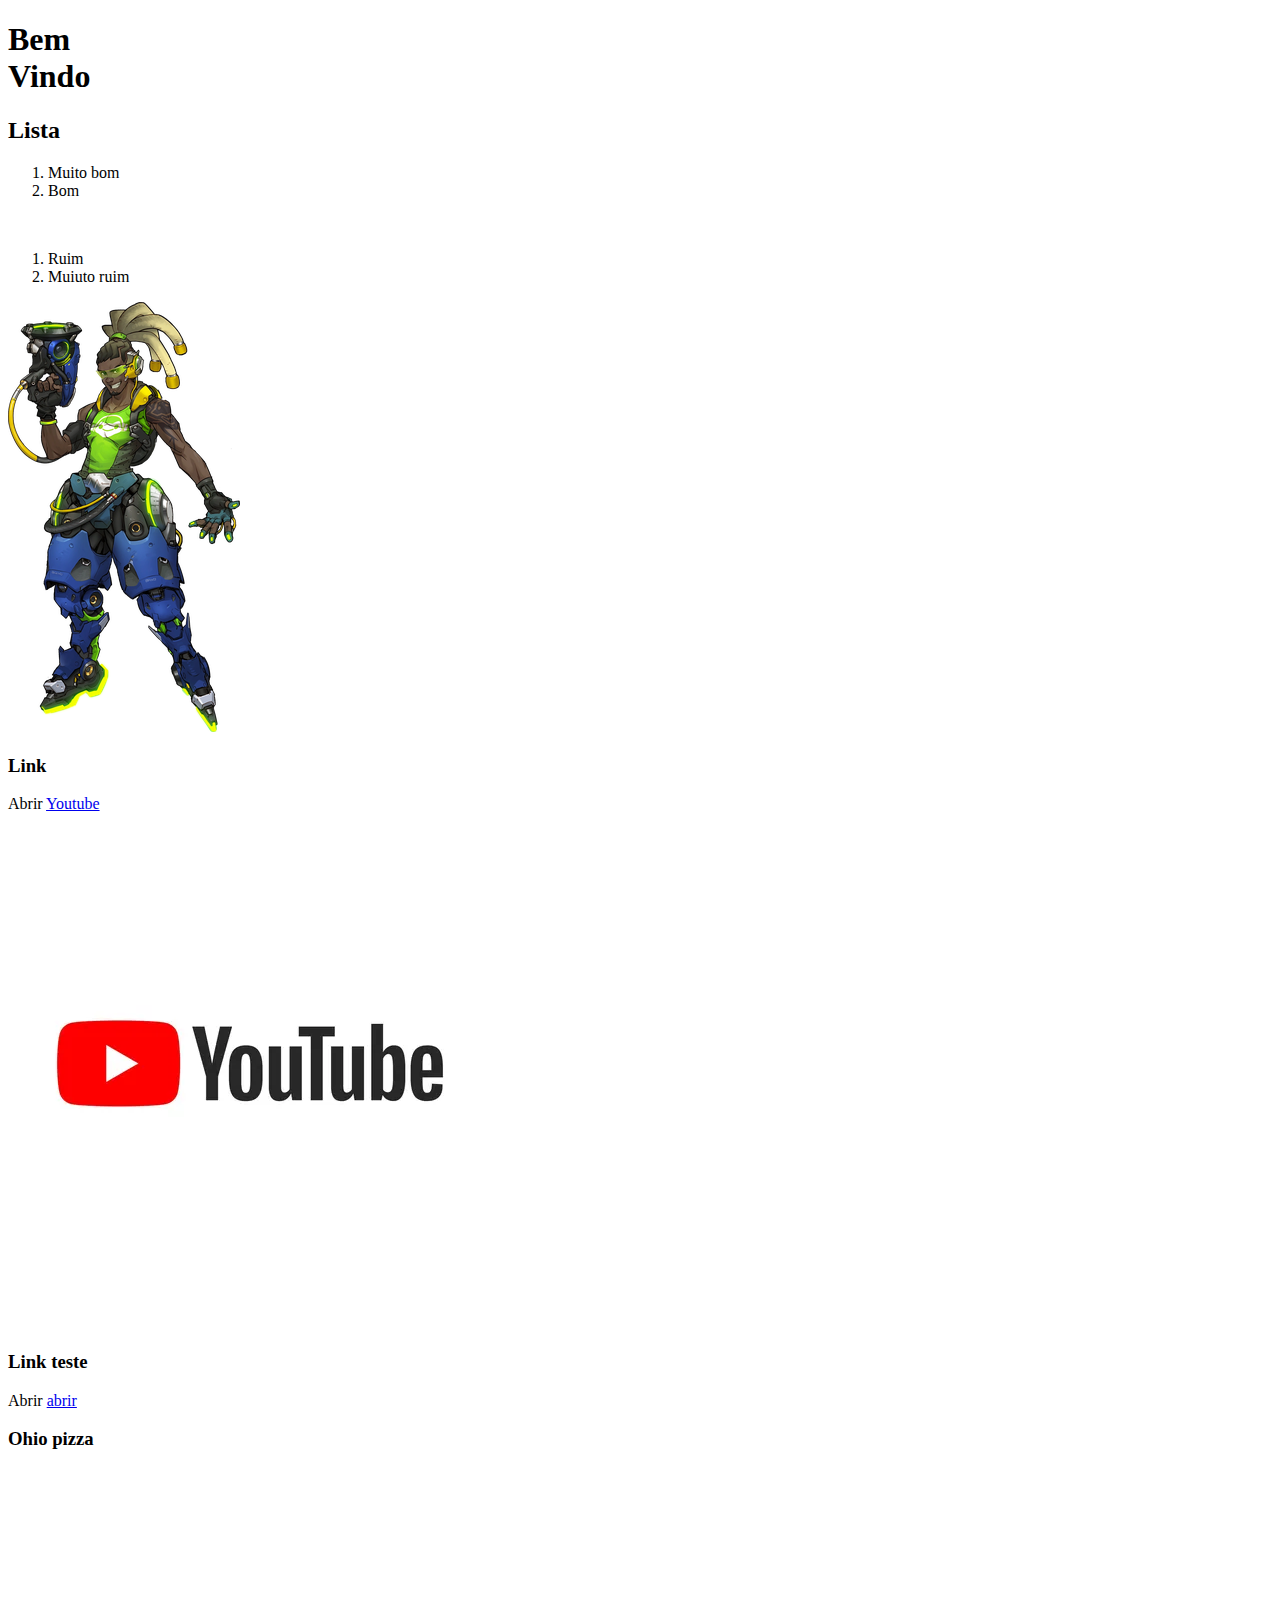
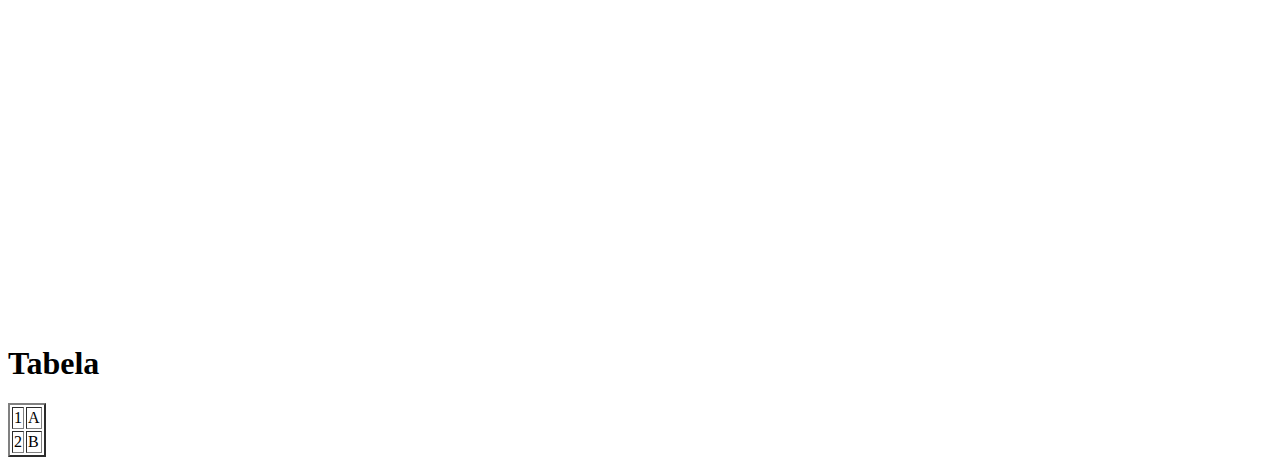
<file: aula1/index.html>
<!DOCTYPE html>
<html>
    <head>
        <title>Aula1</title>
        <meta charset="UTF-8">
    </head>
   
   
    <body>
<h1>Bem<br>Vindo</h1>

<h2>
    Lista 
</h2>
    <ol>
         <li>Muito bom</li> 
         <li>Bom</li>
    </ol>
            
         <br>
               
     <ol>
         <li>Ruim</li>
         <li>Muiuto ruim</li>
    </ol>


 <img src="LucioOverwatch.png" alt="">

 <h3> Link</h3>
 <p> Abrir <a href="https://www.youtube.com/" > Youtube </a></p>

 <a href="https://www.youtube.com/" > <img src="youtube-logo.max-500x3000.format-webp.webp" alt=""> </a>

 <h3> Link teste</h3>
 <p> Abrir <a href="11.html" > abrir </a></p>

  <h3> Ohio pizza</h3>
 <iframe src="https://www.google.com/maps/embed?pb=!1m18!1m12!1m3!1d8606.471266751361!2d-82.69531741956204!3d40.30135383167522!2m3!1f0!2f0!3f0!3m2!1i1024!2i768!4f13.1!3m3!1m2!1s0x88384e60c63b5101%3A0xf3ed3c11abe3846!2sLong%20Branch%20Pizza%20Centerburg!5e0!3m2!1sen!2sbr!4v1770839124411!5m2!1sen!2sbr" width="600" height="450" style="border:0;" allowfullscreen="" loading="lazy" referrerpolicy="no-referrer-when-downgrade"></iframe>

 <br>
<h1> Tabela</h1>
 <table border="2">
    <tr><td>1</td> <td>A</td></tr>
    <tr><td>2</td><td>B</td></tr>
 </table>
    </body>
</html>
</file>
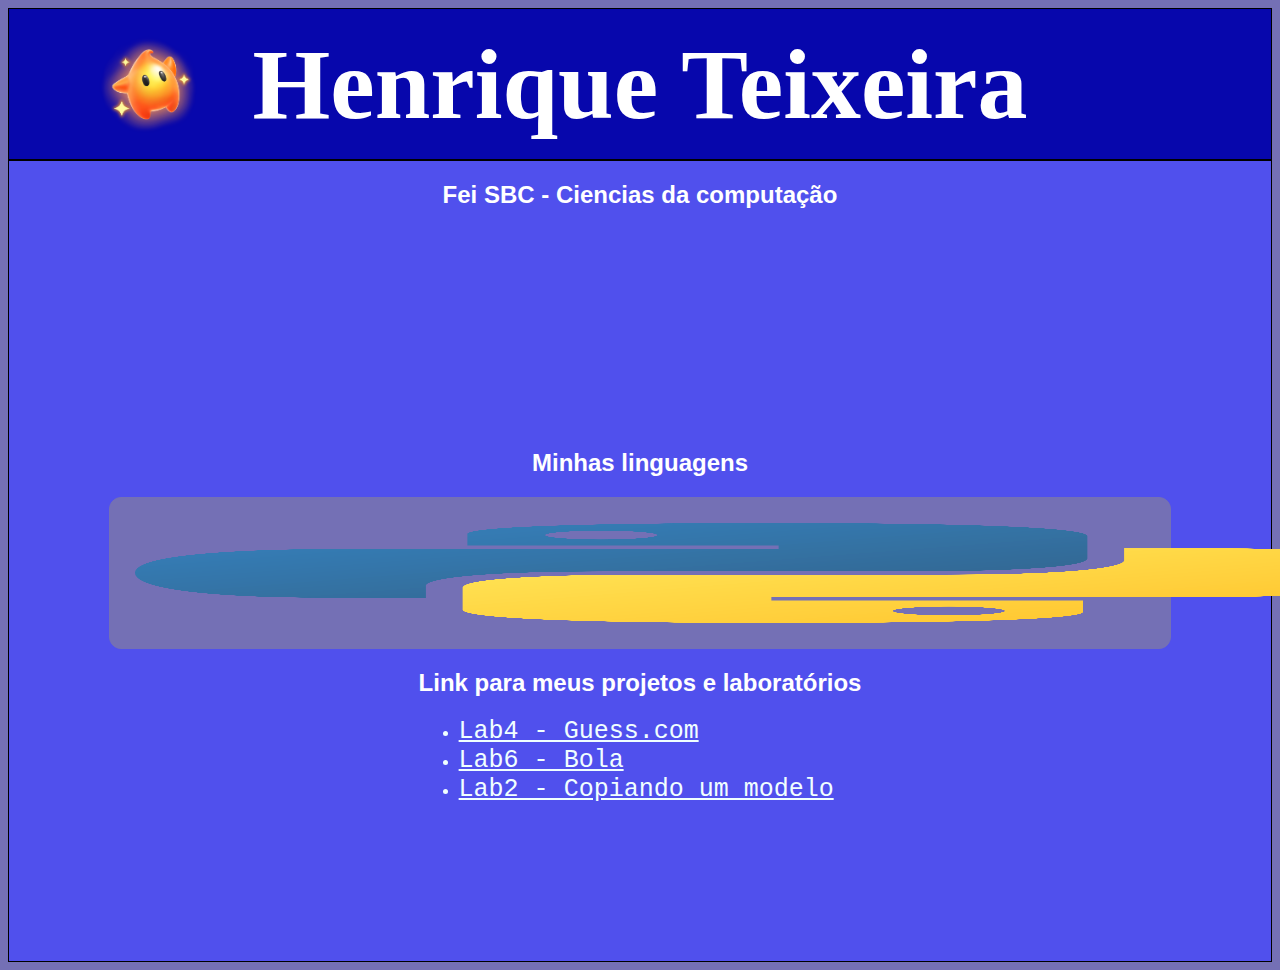
<file: Profile2/index.html>
<!DOCTYPE html>
<html>
<head>
    <meta charset="UTF-8">
    <title>Profile</title>
    <link href="style.css" rel="stylesheet">
</head>
<body>
    <div id="title">
        <canvas id="titulo" height="150" width="1260"></canvas>
        <h1>Henrique Teixeira</h1>
    </div>

    <div id="centro">
        <h2>Fei SBC - Ciencias da computação</h2>
        <iframe src="https://www.google.com/maps/embed?pb=!1m18!1m12!1m3!1d3652.6486945468455!2d-46.581978188325216!3d-23.724236267508825!2m3!1f0!2f0!3f0!3m2!1i1024!2i768!4f13.1!3m3!1m2!1s0x94ce4158ef9c7c05%3A0x776b798985695f52!2sFEI%20University%20Center%20-%20Campus%20S%C3%A3o%20Bernardo%20do%20Campo!5e0!3m2!1sen!2sbr!4v1777091997458!5m2!1sen!2sbr" width="200" height="200" style="border:0;" allowfullscreen="" loading="lazy" referrerpolicy="no-referrer-when-downgrade"></iframe>
        <h2>Minhas linguagens</h2>
        <div id="imgs1">
            <img src="Python.png" alt="Python">
            <img src="Java.png" alt="Java">
            <img src="HTML.png" alt="HTML">
            <img src="CSharp.png" alt="C#">
            <img src="C_Logo.png" alt="C">
            <img src="CSS.png" alt="CSS">
        </div>

        <div id="Projetos">
            <h2>Link para meus projetos e laboratórios</h2>

            <ul id="projetos">
                <li><a href="C:\Users\Henrique Teixeira\FullStack-2026-htfs\Lab4\guess.html">Lab4 - Guess.com </a></li>
                <li><a href="C:\Users\Henrique Teixeira\FullStack-2026-htfs\Lab6\lab6.html">Lab6 - Bola</a></li>
                <li><a href="C:\Users\Henrique Teixeira\FullStack-2026-htfs\aula3\AtividadeAula03.html">Lab2 - Copiando um modelo</a></li>

            </ul>
        </div>
    </div>
    


    <script src="script.js" type="text/javascript"></script>
</body>
</html>
</file>
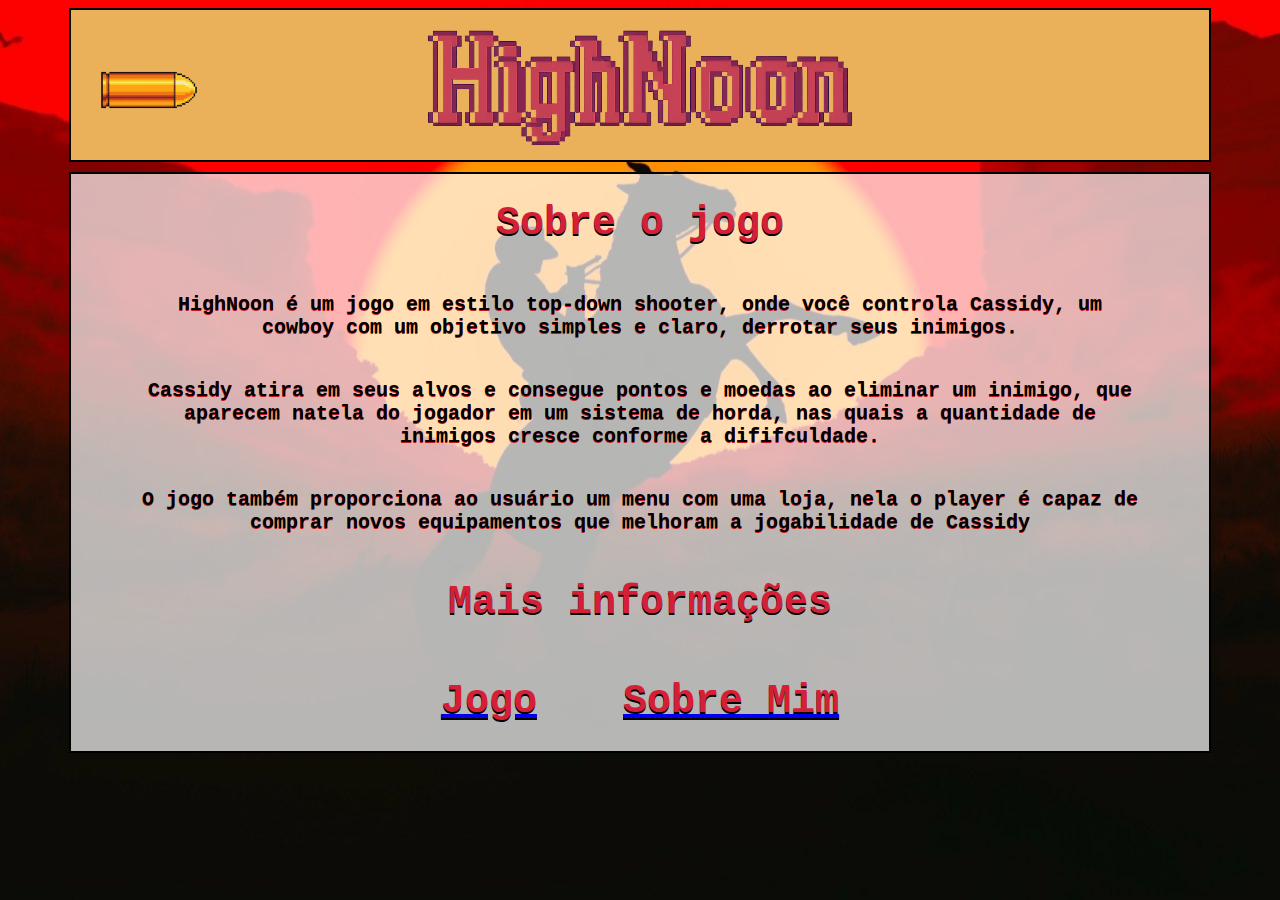
<file: Projeto jogo/index.html>
<!DOCTYPE html>
<html lang="en">
<head>
    <meta charset="UTF-8">
    
    <title>HighnoonMain</title>
    <link href="style.css" rel="stylesheet">
</head>
<body>
    <div id="titulo">
        <img src="HighNoon.png">
        <canvas id="Ctitulo" width="1360"></canvas>
    </div>

    <div id="main">
        <h1>Sobre o jogo</h1>
        <p>HighNoon é um jogo em estilo top-down shooter, onde você controla Cassidy, um cowboy com um objetivo simples e claro, derrotar seus inimigos.</p>
        <p>Cassidy atira em seus alvos e consegue pontos e moedas ao eliminar um inimigo, que aparecem natela do jogador em um sistema de horda, nas quais a quantidade de inimigos cresce conforme a dififculdade.</p>
        <p>O jogo também proporciona ao usuário um menu com uma loja, nela o player é capaz de comprar novos equipamentos que melhoram a jogabilidade de Cassidy</p>
        <h1>Mais informações</h1>
        <div id="options">
            <a href="C:\Users\Henrique Teixeira\FullStack-2026-htfs\Projeto jogo\game.html"><h1>Jogo</h1></a>
            <a href="C:\Users\Henrique Teixeira\FullStack-2026-htfs\Projeto jogo\profile.html"><h1>Sobre Mim </h1></a>
        </div>

    </div>





    <script src="script.js" type="text/javascript"></script>
</body>
</html>
</file>
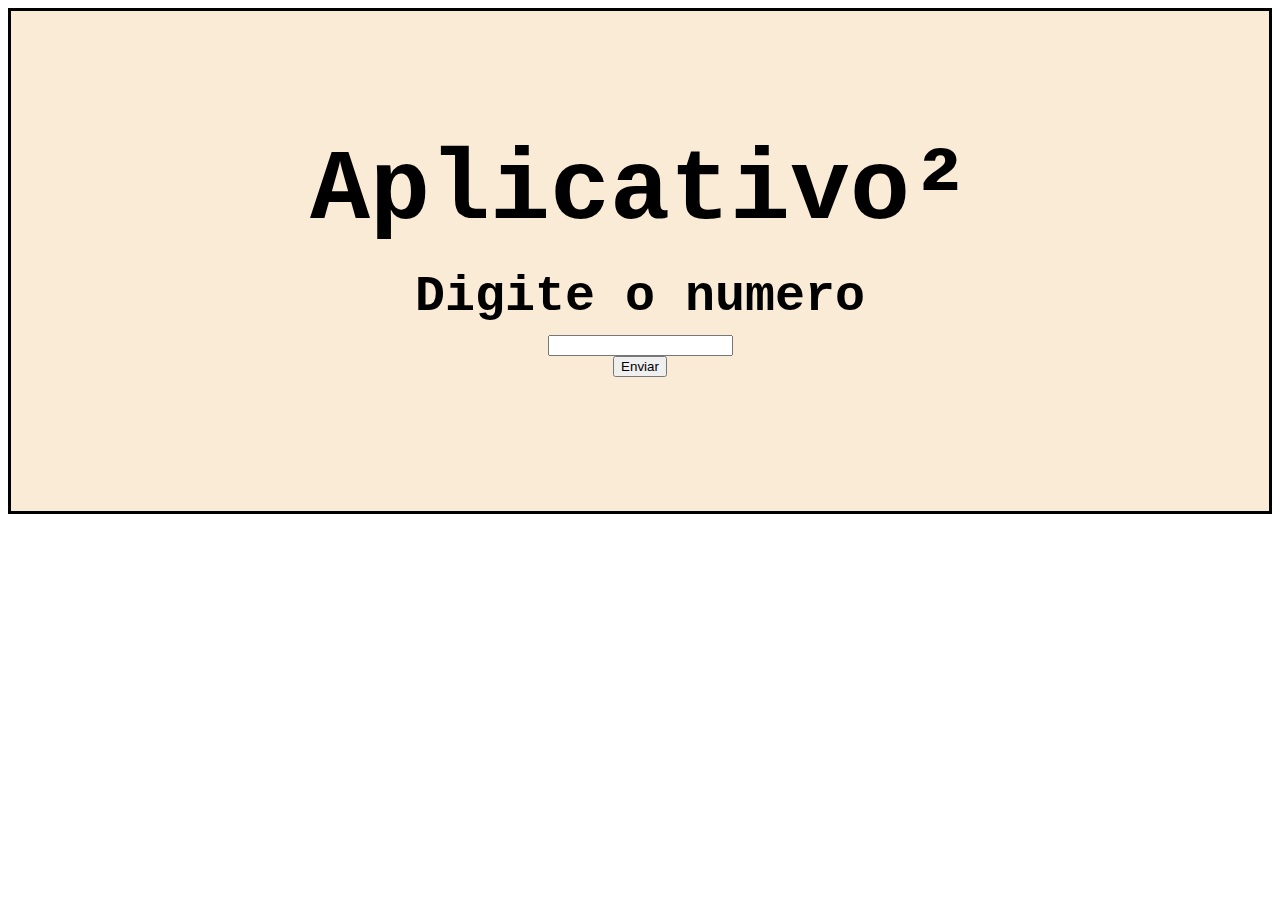
<file: exercicios/exercicossoma/index.html>
<!DOCTYPE html>
<html>
<head>
    <meta charset="UTF-8">
    
    <title>Soma</title>
    <link href="style.css" rel="stylesheet">
</head>
<body>
    <div id="main">
        <h1>Aplicativo²</h1>
        <h2>Digite o numero</h2>
        <input id="numero" type="number">
        <button onclick="print()">Enviar</button>
        <p id="resp"></p>
    </div>
    <script src="script.js" type="text/javascript" ></script>
</body>
</html>
</file>
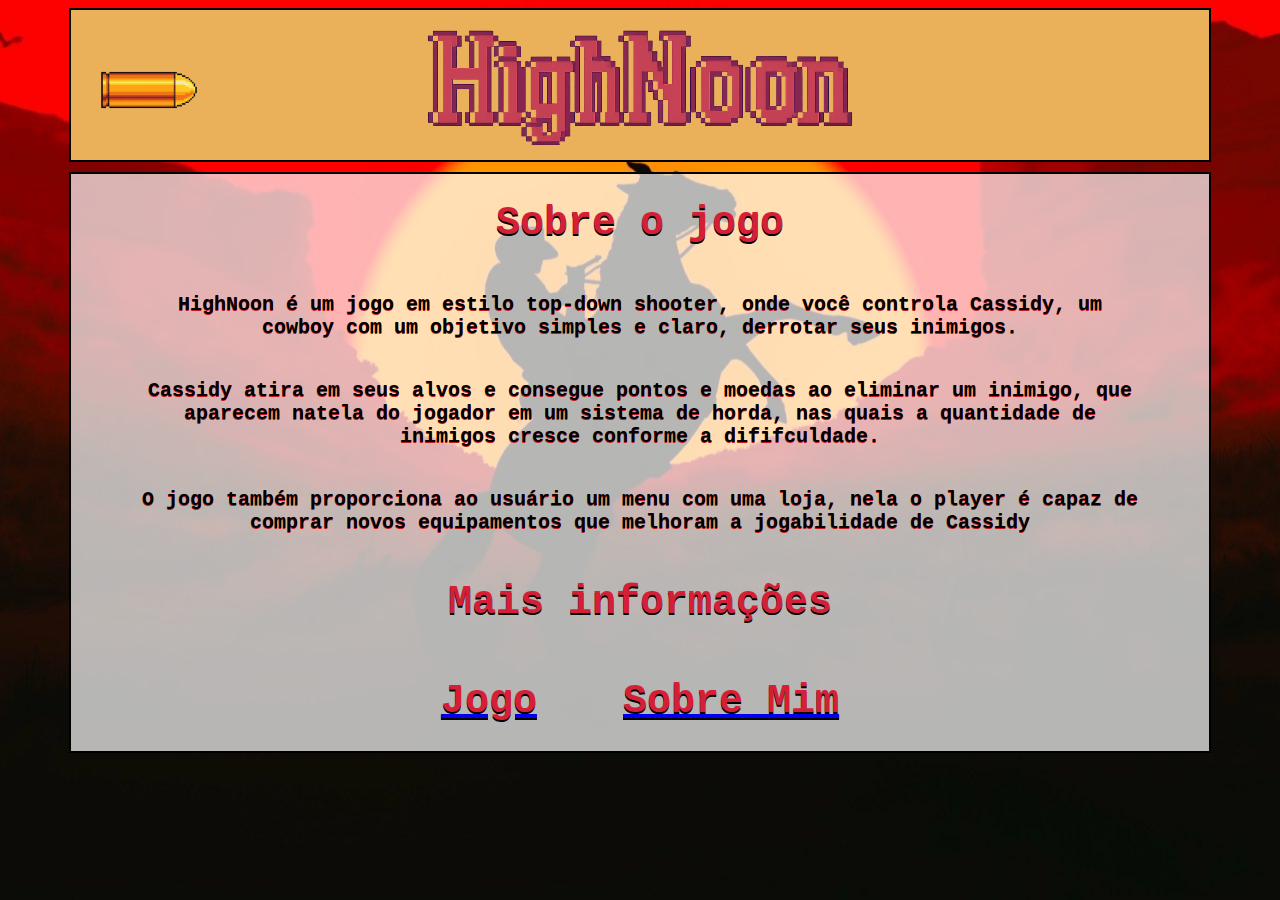
<file: Projeto jogo/HTML/index.html>
<!DOCTYPE html>
<html">
<head>
    <meta charset="UTF-8">
    
    <title>HighnoonMain</title>
    <link href="../Style/style.css" rel="stylesheet">
</head>
<body>
    <div id="titulo">
        <img src="../Sprites/HighNoon.png">
        <canvas id="Ctitulo" width="1360"></canvas>
    </div>

    <div id="main">
        <h1>Sobre o jogo</h1>
        <p>HighNoon é um jogo em estilo top-down shooter, onde você controla Cassidy, um cowboy com um objetivo simples e claro, derrotar seus inimigos.</p>
        <p>Cassidy atira em seus alvos e consegue pontos e moedas ao eliminar um inimigo, que aparecem natela do jogador em um sistema de horda, nas quais a quantidade de inimigos cresce conforme a dififculdade.</p>
        <p>O jogo também proporciona ao usuário um menu com uma loja, nela o player é capaz de comprar novos equipamentos que melhoram a jogabilidade de Cassidy</p>
        <h1>Mais informações</h1>
        <div id="options">
            <a href="game.html"><h1>Jogo</h1></a>
            <a href="profile.html"><h1>Sobre Mim </h1></a>
        </div>

    </div>





    <script src="../Script/script.js" type="text/javascript"></script>
</body>
</html>
</file>
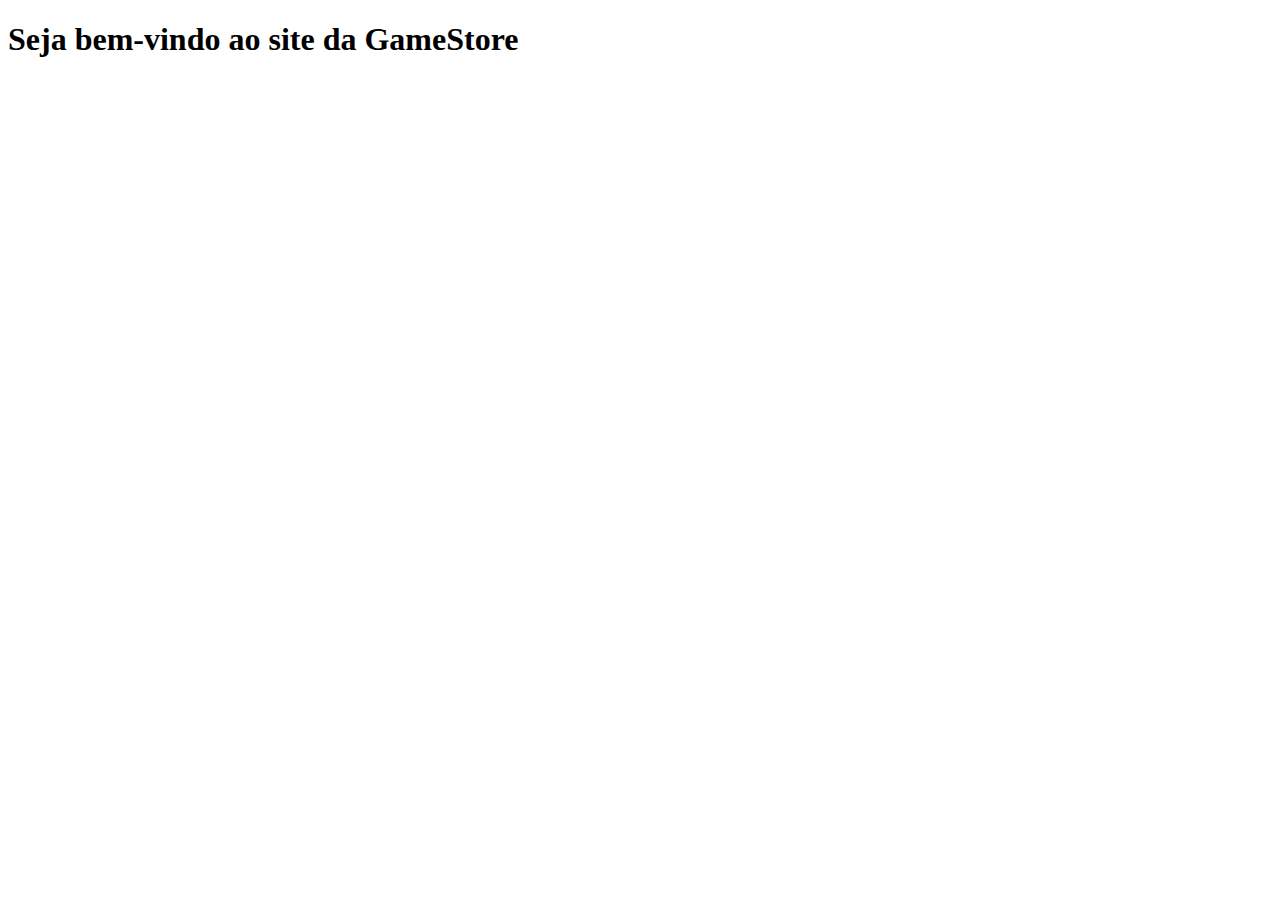
<file: aula1/DesafioAula1.html>
<!DOCTYPE html>
<html>

    <head>
        <title>GameStore</title>
        <meta charset="UTF-8">
    </head>

    <body>
        <h1><b>Seja bem-vindo ao site da GameStore</b></h1>
    </body>

    </html>
</file>
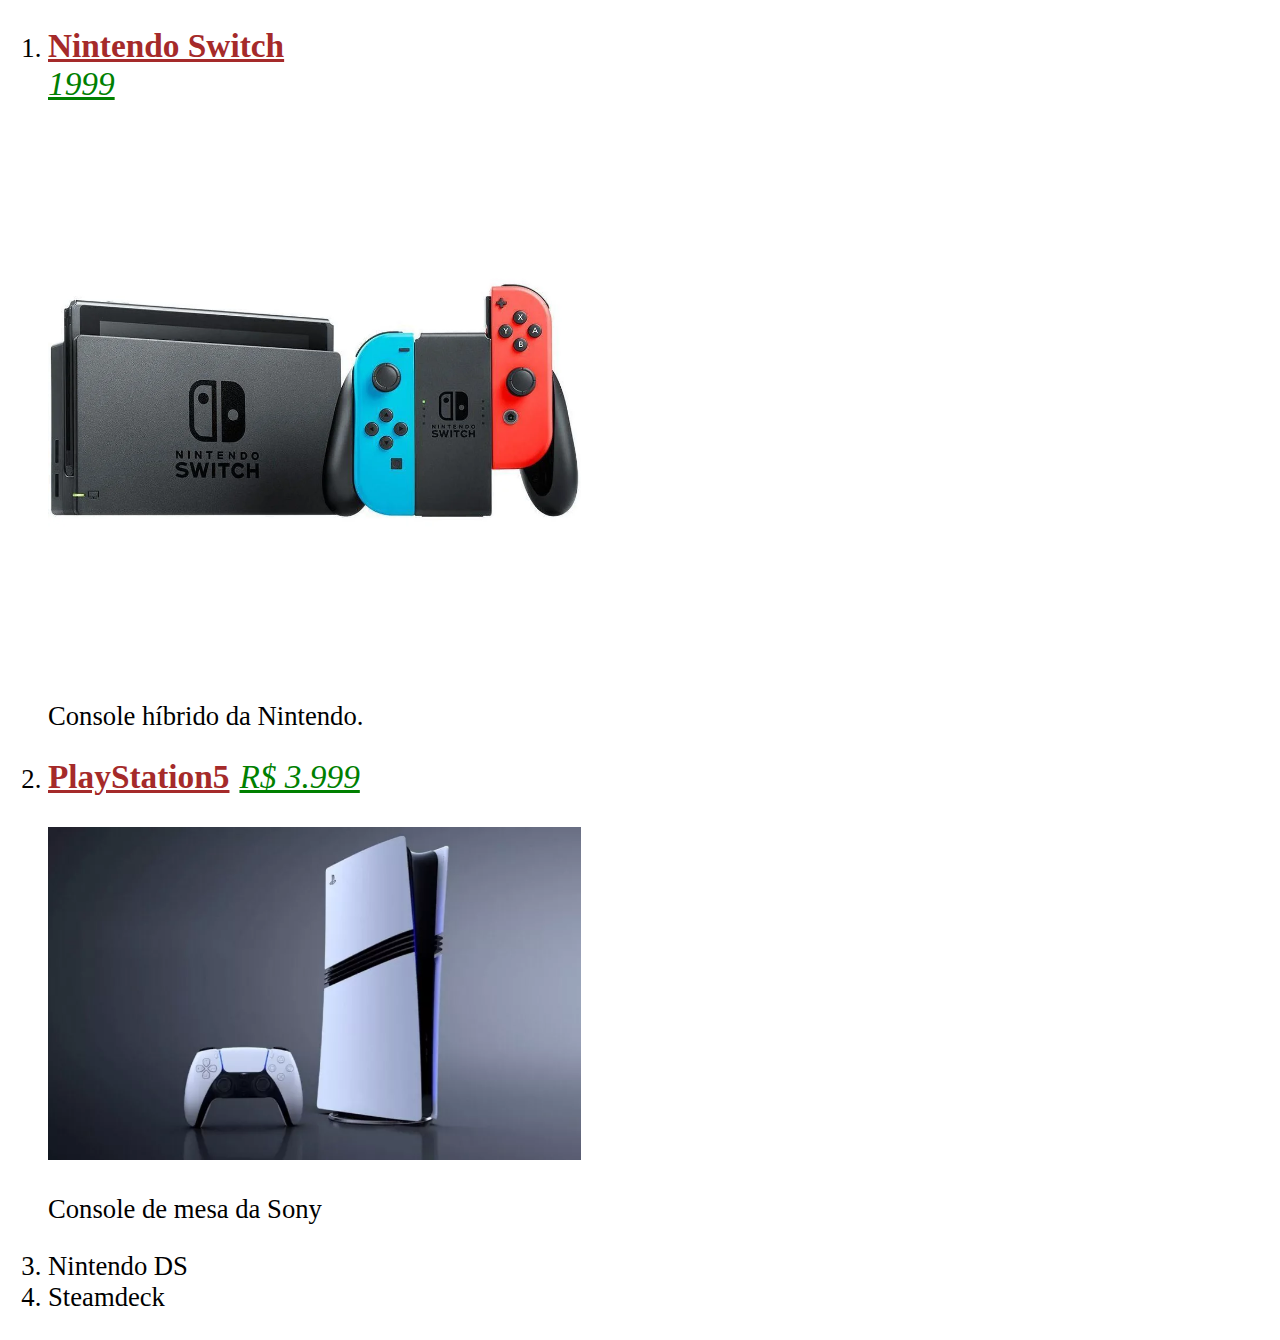
<file: aula2/Consoles.html>
<!DOCTYPE html>

<html>

<head>
    <meta charset="UTF-8">
    <title>DesafioAula2</title>
    <link href="DesafioAula2.css" rel="stylesheet">
</head>

<body>
    <ol>
            <li>
                <div class="destaque2"><strong>Nintendo Switch</strong></div> 
                <div class="preco">1999</div>
                <br>
                <img src="imagens/NSwitch.webp" alt="Nintendo Switch">
                <p>Console híbrido da Nintendo.</p>
            </li>
            
            <li>
                <div class="topo-produto">
                    
                    <div class="destaque2"><strong>PlayStation5</strong></div> 
                    <div class="preco">R$ 3.999</div>
                </div>
                    <br>
                   
                   
                    <img src="imagens/Ps5.webp" alt="PlayStation5">
                    <p>Console de mesa da Sony</p>

                
            </li>
            <li>Nintendo DS</li>
            <li>Steamdeck</li>

    </ol>





</body>










</html>
</file>
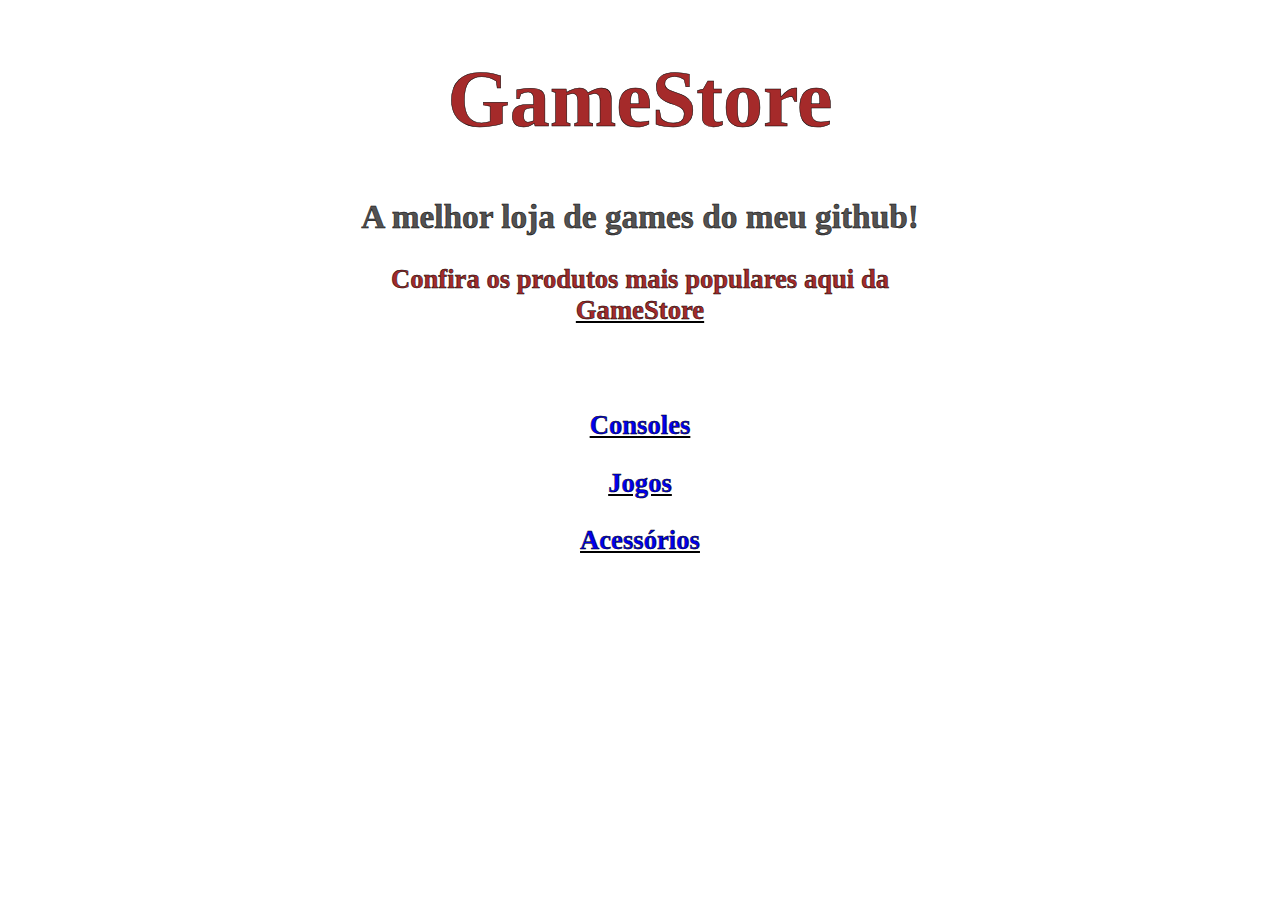
<file: aula2/DesafioAula2.html>
<!DOCTYPE html>

<html>

<head>
    <meta charset="UTF-8">
    <title>DesafioAula2</title>
    <link href="DesafioAula2.css" rel="stylesheet">
</head>

<body>
    <h1>GameStore</h1>
    <h2>A melhor loja de games do meu github!</h2>

    <h3>
        Confira os produtos mais populares aqui da <div class="destaque">GameStore</div>
    </h3>

    <br>
    
    <h3><a href="Consoles.html" > Consoles </a></h3>
    <h3><a href="Consoles.html" > Jogos </a></h3>
    <h3><a href="Consoles.html" > Acessórios </a></h3>



</body>








</html>
</file>
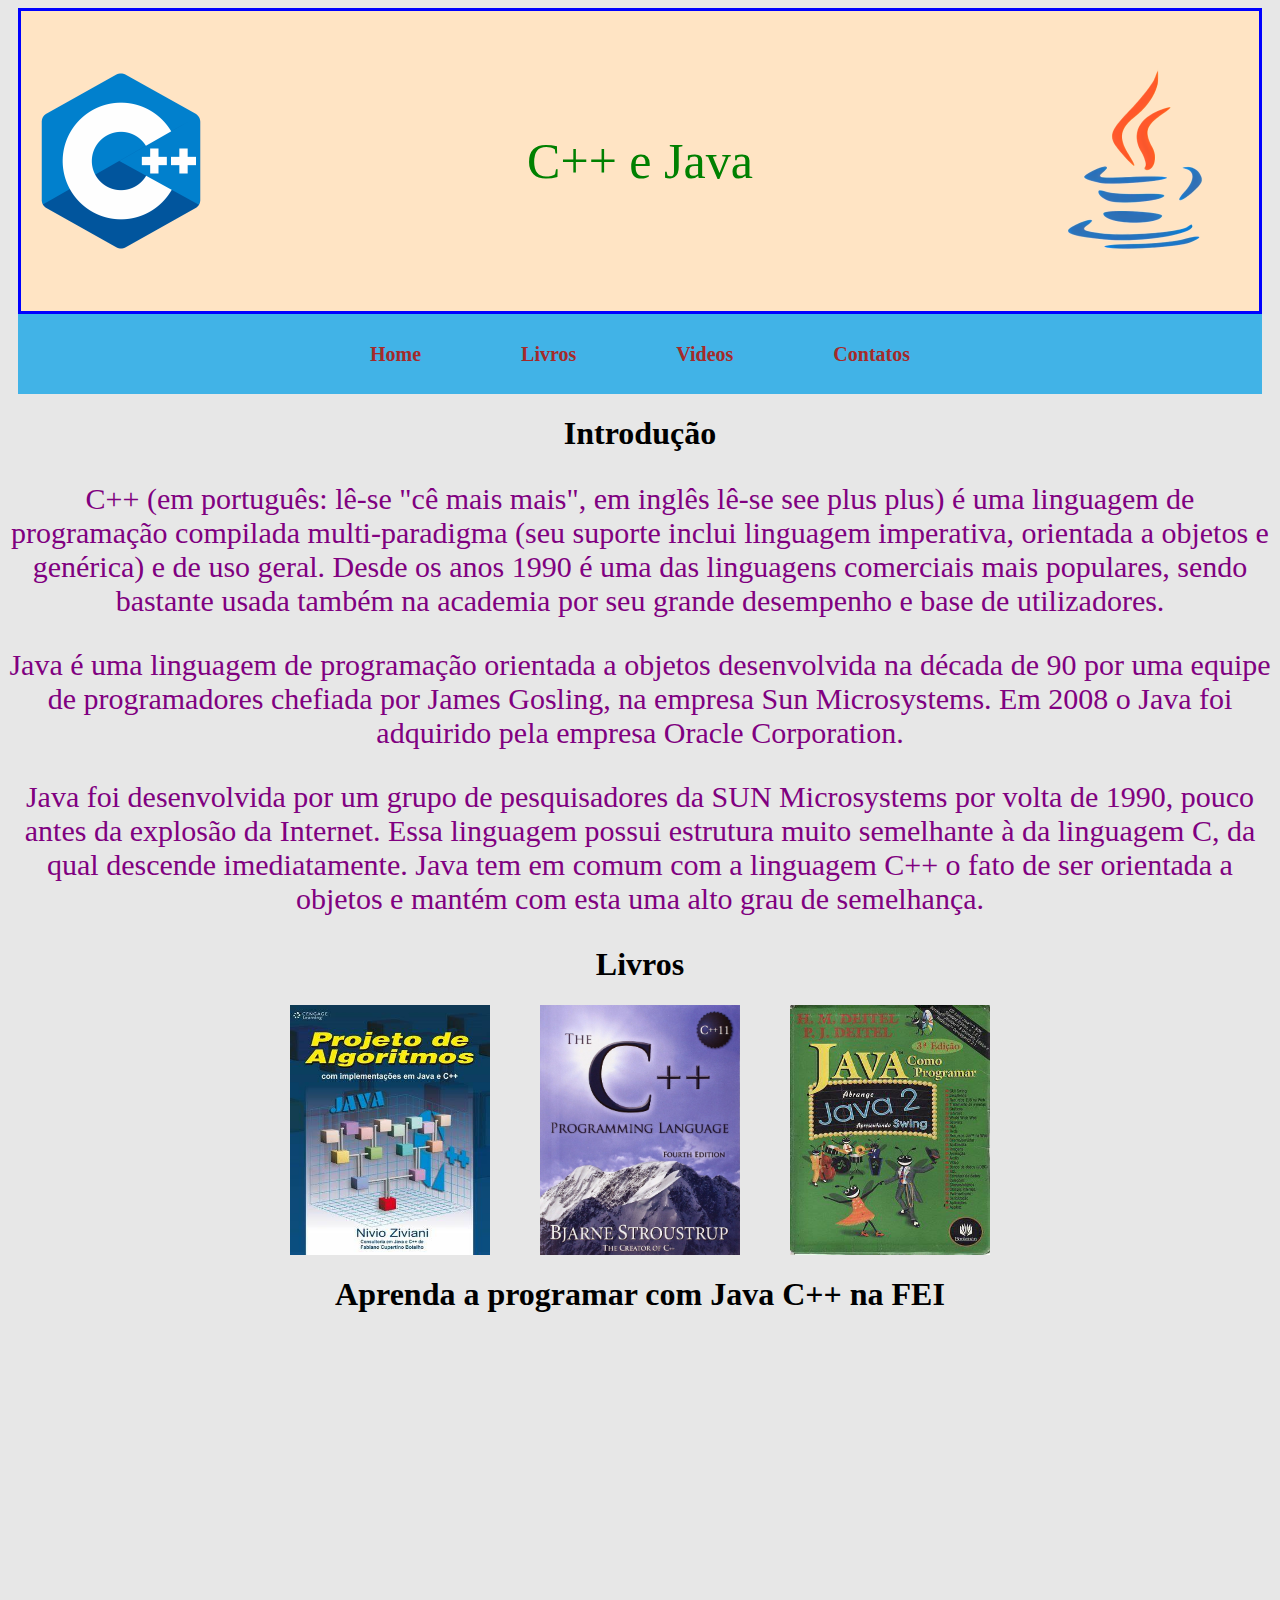
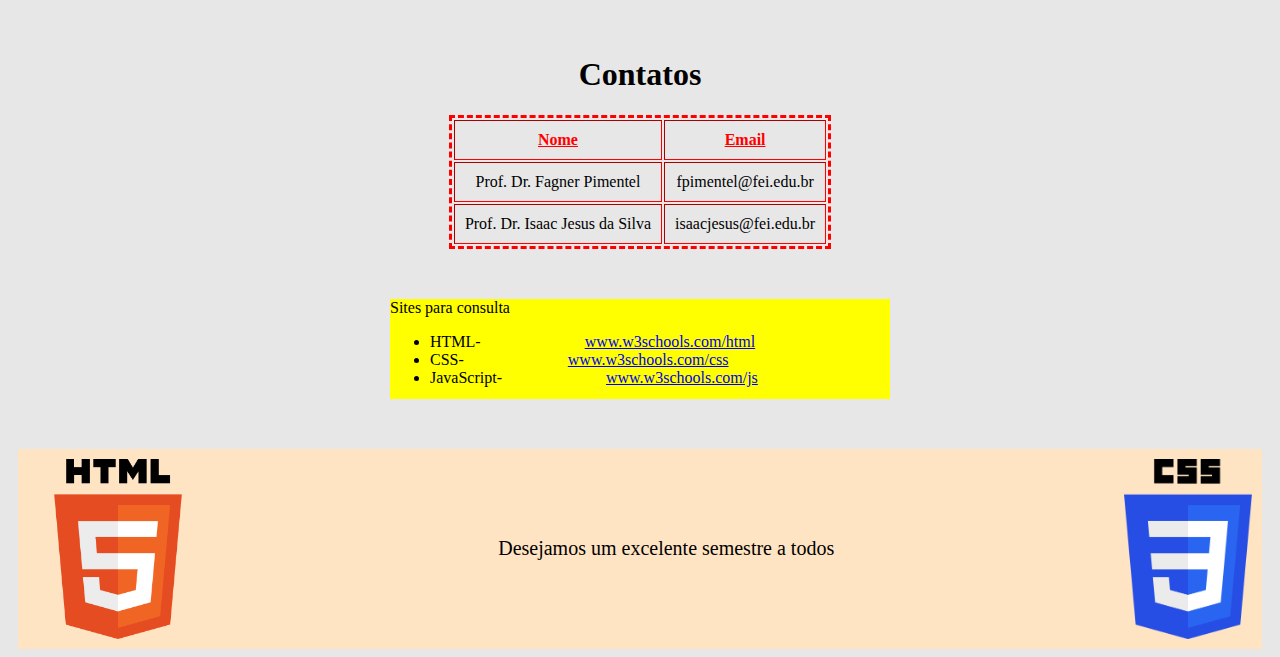
<file: aula3/AtividadeAula03.html>
<!DOCTYPE html>
<html lang="en">
<head>
    <meta charset="UTF-8">
    <meta name="viewport" content="width=device-width, initial-scale=1.0">
    <title>Atv aula 3</title>
    <link href="Atv03.css" rel="stylesheet">
</head>
<body>
    
    
    <div id="titulo">
        
        
        <div id=img1><img src="c++.png" alt="C++"></div>
        <div id="text"> C++ e Java </div>
         <div id=img2><img src="java.png" alt="Java"></div>
        
    </div>

    <div id="tags">

           <div id="text2">Home </div> 
            <div id="text2"> Livros </div> 
            <div id="text2">Videos</div> 
            <div id="text2"> Contatos</div> 
    </div>

        <h1>Introdução</h1>
        <p>     C++ (em português: lê-se "cê mais mais", em inglês lê-se see plus plus) é uma linguagem de programação compilada multi-paradigma (seu suporte inclui linguagem imperativa, orientada a objetos e genérica) e de uso geral. Desde os anos 1990 é uma das linguagens comerciais mais populares, sendo bastante usada também na academia por seu grande desempenho e base de utilizadores.
        </p>
        <p>
    Java é uma linguagem de programação orientada a objetos desenvolvida na década de 90 por uma equipe de programadores chefiada por James Gosling, na empresa Sun Microsystems. Em 2008 o Java foi adquirido pela empresa Oracle Corporation. 
        </p>
        <p>
    Java foi desenvolvida por um grupo de pesquisadores da SUN Microsystems por volta de 1990, pouco antes da explosão da Internet. Essa linguagem possui estrutura muito semelhante à da linguagem C, da qual descende imediatamente. Java tem em comum com a linguagem C++ o fato de ser orientada a objetos e mantém com esta uma alto grau de semelhança. 
        </p>

        <h1>Livros</h1>
    
 <div class="livros">   
    
    <div class=img3><img src="book1.jpg" alt="Livro1"></div>
    <div class=img3><img src="book2.jpg" alt="Livro2"></div>
    <div class=img3><img src="book3.jpg" alt="Livro3"></div>

</div>
        <h1>Aprenda a programar com Java C++ na FEI</h1>

<div class="links">   
    
    <div class=link><iframe src="https://www.youtube.com/embed/4MHAOPxcnsQ?si=P0Mw2d_Z68o-tjVN" ></iframe></div>
    <div class=link><iframe src="https://www.google.com/maps/embed?pb=!1m18!1m12!1m3!1d3652.6485563542624!2d-46.5793979!3d-23.724241199999998!2m3!1f0!2f0!3f0!3m2!1i1024!2i768!4f13.1!3m3!1m2!1s0x94ce4158ef9c7c05%3A0x776b798985695f52!2sFEI%20Campus%20S%C3%A3o%20Bernardo%20do%20Campo!5e0!3m2!1spt-BR!2sbr!4v1772908048489!5m2!1spt-BR!2sbr" width="600" height="450" style="border:0;" allowfullscreen="" loading="lazy" referrerpolicy="no-referrer-when-downgrade"></iframe></div>
    

</div>

    <h1>Contatos</h1>

     <table border="3">
    
        <tr class="tagtable"><td>Nome</td> <td>Email</td></tr>
    
    <tr><td>Prof. Dr. Fagner Pimentel</td><td>fpimentel@fei.edu.br</td></tr>
    <tr><td>Prof. Dr. Isaac Jesus da Silva</td><td>isaacjesus@fei.edu.br</td></tr>
     </table>

<div class="sitesbox">
Sites para consulta
<ul>

<li>HTML- <a href="https://www.w3schools.com/html/">www.w3schools.com/html</a></li>
<li>CSS- <a href="https://www.w3schools.com/css/">www.w3schools.com/css</a></li>
<li>JavaScript- <a href="https://www.w3schools.com/js/">www.w3schools.com/js</a></li>

</ul>
</div>

<div id="fimsite">

    <div class="img4"><img src="html.png" alt="HTML"></div>
    <div id="textfinal">Desejamos um excelente semestre a todos</div>
    <div class="img4"><img src="css.png" alt="CSS"></div>


</div>




</body>
</html>
</file>
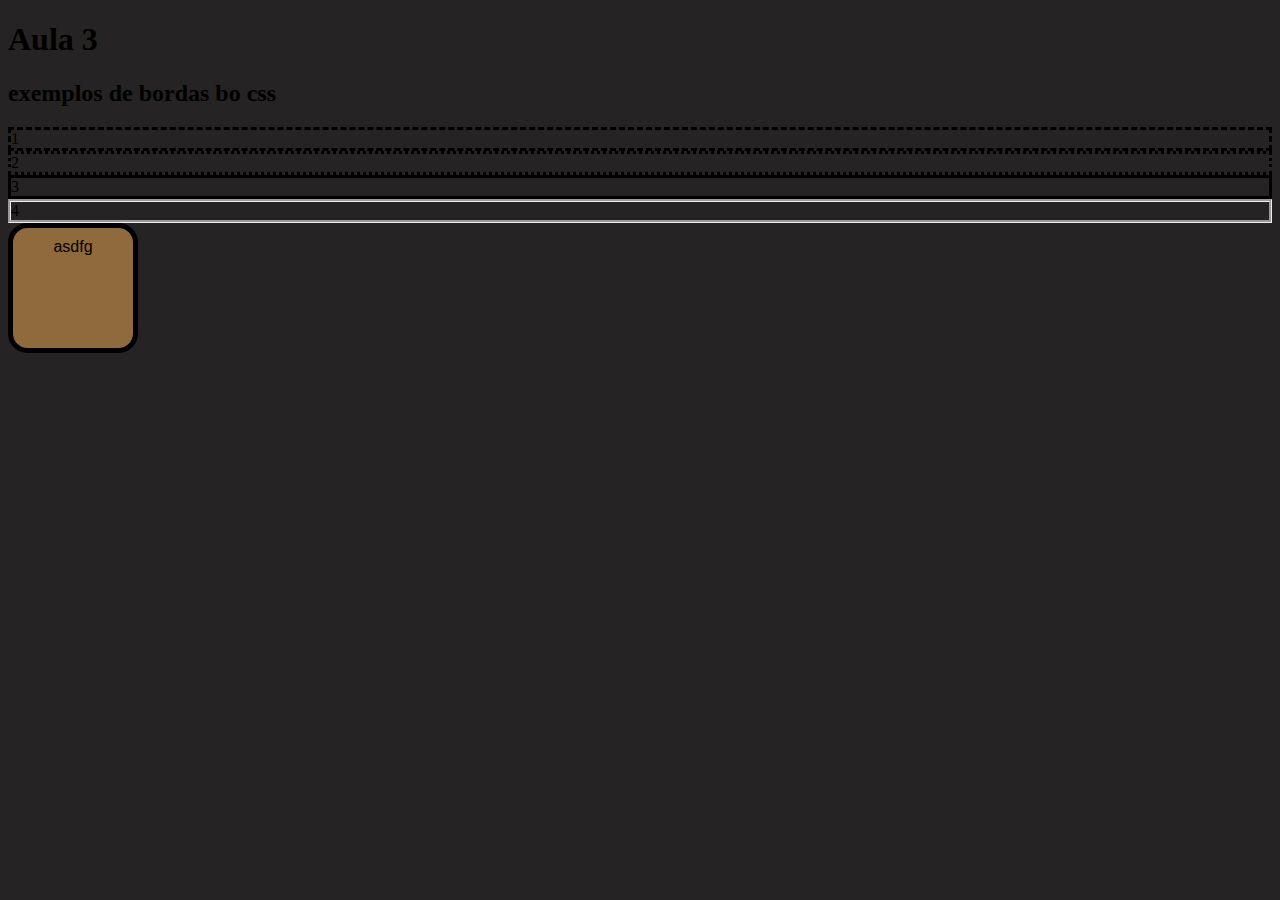
<file: aula3/Aula03.html>
<!DOCTYPE html>
<html lang="en">
<head>
    <meta charset="UTF-8">
    <meta name="viewport" content="width=device-width, initial-scale=1.0">
    <title>Aula3</title>
    <link href="aula03.css" rel="stylesheet">
</head>

<body>
    <h1>Aula 3</h1>
    
    <h2>exemplos de bordas bo css</h2>
    
    <p>
    <div id="dashed">1</div>
    <div id="dotted">2</div>
    <div id="solid">3</div>
    <div id="groove">4</div>
    </p>

    <div id="ex">asdfg</div>


</body>
</html>
</file>
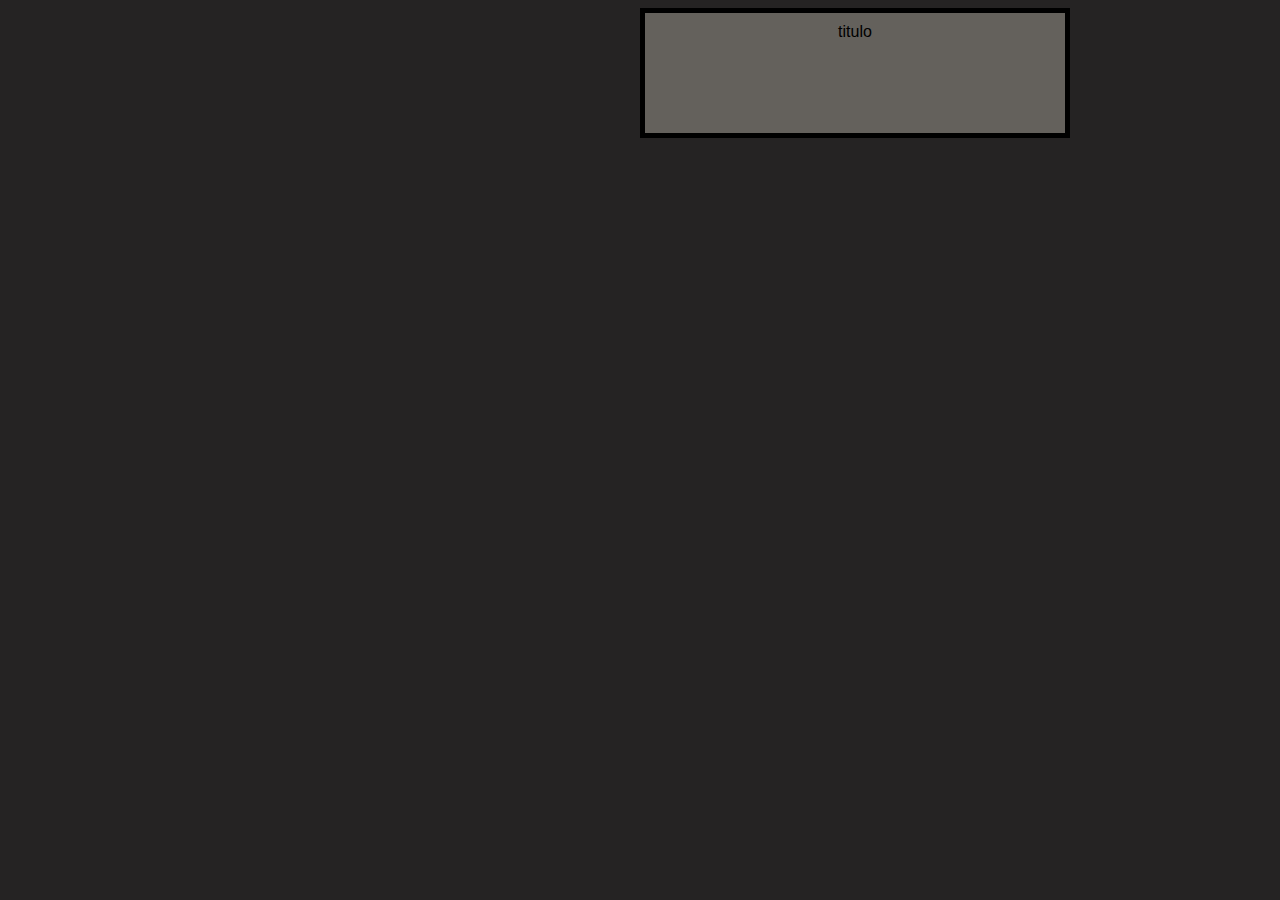
<file: aula3/DesafioAula3.html>
<!DOCTYPE html>
<html lang="en">
<head>
    <meta charset="UTF-8">
    <meta name="viewport" content="width=device-width, initial-scale=1.0">
    <title>DesafioAula3</title>
    <link href="aula03.css" rel="stylesheet">
</head>
<body>
    <div id="title">titulo</div>
    
</body>
</html>
</file>
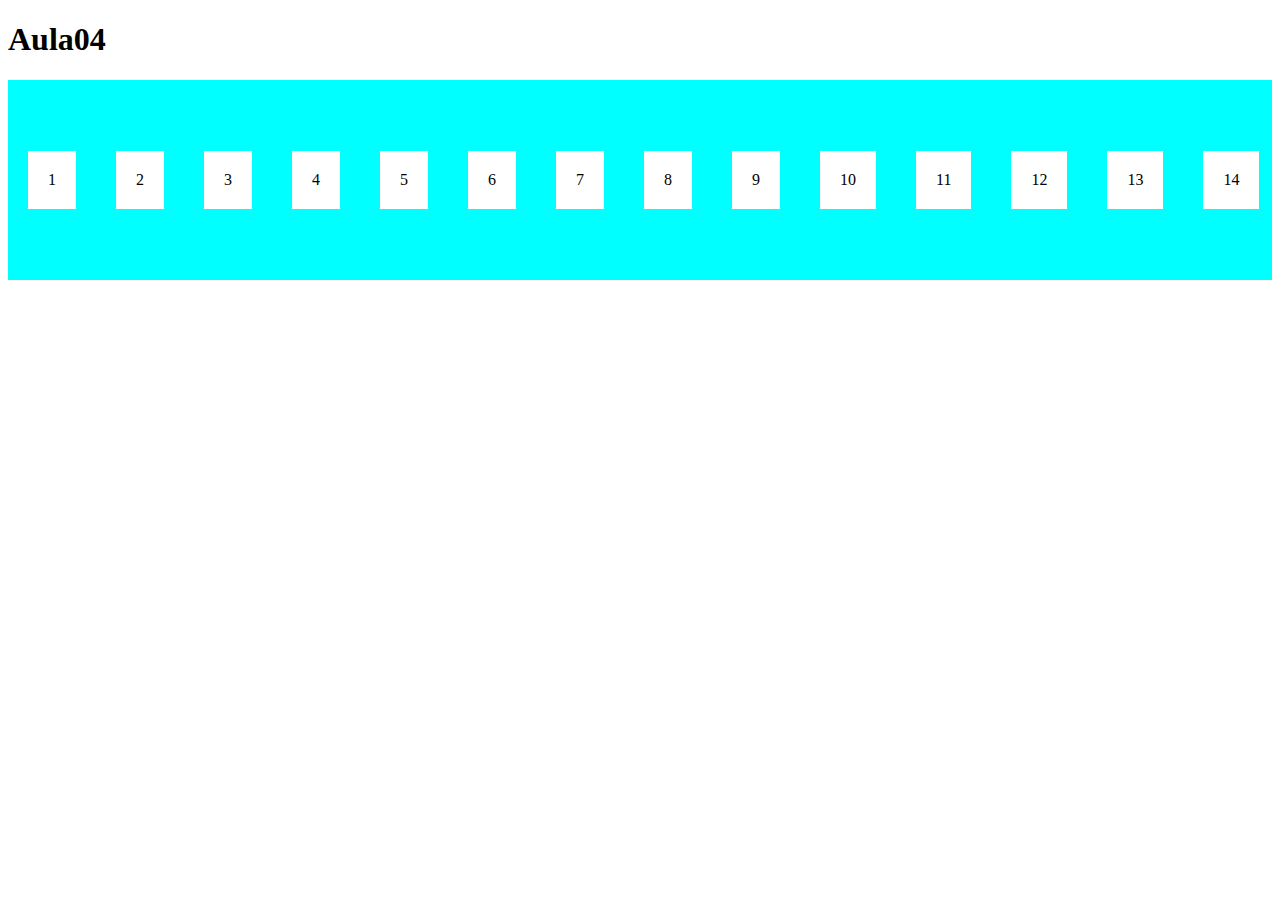
<file: aula4/Aula04.html>
<!DOCTYPE html>
<html lang="en">
<head>
    <meta charset="UTF-8">
    <meta name="viewport" content="width=device-width, initial-scale=1.0">
    <title>aula4</title>
    <link href="Aula04.css" rel="stylesheet">
</head>
<body>
    <h1>Aula04</h1>
    <div class="flex">
            <div>1</div>
            <div>2</div>
            <div>3</div>
            <div>4</div>
            <div>5</div>
            <div>6</div>
            <div>7</div>
            <div>8</div>
            <div>9</div>
            <div id="x">10</div>
            <div>11</div>
            <div>12</div>
            <div>13</div>
            <div>14</div>
            <div>15</div>
            <div>16</div>
            <div>17</div>
            <div>18</div>
            <div>19</div>
            <div>20</div>
           

    </div>


</body>
</html>
</file>
<file: Profile2/style.css>
body{
    background-color: rgb(116, 112, 181);
}

#title {
  height: 150px;
  display: flex;
  align-items: center;
  justify-content: center;
  border: 1px solid black;
  position: relative;
  background-color:rgb(7, 7, 172);
}

#title h1 {
  margin: 0;
  text-align: center;
  font-size: 100px;
  font-family:'Times New Roman', Times, serif;
  color: white;
  text-decoration: wavy;
}

#title canvas {
  position: absolute;
}

#centro {
  height: 800px;
  display: flex;
  flex-flow: column;
  align-items: center;
  border: 1px solid black;
  background-color:rgb(80, 80, 237);
  font-family: 'Gill Sans', 'Gill Sans MT', Calibri, 'Trebuchet MS', sans-serif;
  
}

#centro h2 {
    color: white;
}

#imgs1 {
    display: flex;
    justify-content: space-around;
    height: 100px;
    width: 80%;
    border-radius: 12px;
    border-style: solid;
    border-color:rgb(116, 112, 181);
    border-width: 1px;
    padding: 50px,50px;
    background-color: rgb(116, 112, 181) ;
    padding: 2%;
} 

#imgs1 img:hover {
    height: 110%;
    width: ;
} 

#projetos a {
    font-size: 25px;
    color: azure;
    font-family:'Courier New', Courier, monospace;
}

#projetos  {
 color:azure}
</file>
<file: Projeto jogo/style.css>
body {
    background-image: url('SunsetBGlowk.jpeg');
    background-position: center;
    background-repeat: no-repeat;

}


#titulo {
    background-color: rgb(235, 177, 90);
    border-style: solid;
    border-width: 2px;
    display: flex;
    justify-content: center;
    justify-self: center;
    height: 150px;
    width: 90%;
    position: relative;
    
}
#titulo img{
    order:2
}
#titulo canvas{
     position: absolute;
     order: 1;
}

#main{
    display: flex;
    align-items: center;
    justify-self: center;
    flex-flow: column;
    width: 90%;
    background-color: rgb(255, 255, 255,0.7);
    margin-top: 10px;
    border-style: solid;
    border-width: 2px;
}

#main p{
    font-family: 'Courier New', Courier, monospace;
    font-size: 20px;
    text-align:center;
    text-shadow: 0px 1px 0px #c01919;
    padding-left: 70px;
    padding-right: 70px;
    font-weight: bold;
}

#main h1{
    font-family: 'Courier New', Courier, monospace;
    font-size: 40px;
    text-align:center;
    text-shadow: 0px 2px 0px #000000;
    color: rgb(212, 31, 55);
    
}

#options{
    width: 35%;
    display: flex;
    justify-content: space-between;
    justify-self: center;
    flex-flow: row;
    
    
}
#options h1:hover{
    color: blue;
    transform: scale(1.1)
}
</file>
<file: exercicios/exercicossoma/style.css>
#main {
    display: flex;
    flex-flow: column;
    align-items: center;
    justify-content: center;
    height: 500px;
    background-color: antiquewhite;
    border-style: solid;
    border-color: black;
}

#main h1{
    font-family: 'Courier New', Courier, monospace;
    font-size: 100px;
    margin: 10px;    
}

#main h2{
    font-family: 'Courier New', Courier, monospace;
    font-size: 50px; 
    margin: 10px;    
}

#main p{
    font-family: 'Courier New', Courier, monospace;
    font-size: 25px;   
    margin: 10px;  
}


#bloco1 {
    display: flex;
    align-items: center;
    justify-content: center;
}
</file>
<file: Projeto jogo/Style/style.css>
body {
    background-image: url('../SunsetBGlowk.jpeg');
    background-position: center;
    background-repeat: no-repeat;

}


#titulo {
    background-color: rgb(235, 177, 90);
    border-style: solid;
    border-width: 2px;
    display: flex;
    justify-content: center;
    justify-self: center;
    height: 150px;
    width: 90%;
    position: relative;
    
}
#titulo img{
    order:2
}
#titulo canvas{
     position: absolute;
     order: 1;
}

#main{
    display: flex;
    align-items: center;
    justify-self: center;
    flex-flow: column;
    width: 90%;
    background-color: rgb(255, 255, 255,0.7);
    margin-top: 10px;
    border-style: solid;
    border-width: 2px;
}

#main p{
    font-family: 'Courier New', Courier, monospace;
    font-size: 20px;
    text-align:center;
    text-shadow: 0px 1px 0px #c01919;
    padding-left: 70px;
    padding-right: 70px;
    font-weight: bold;
}

#main h1{
    font-family: 'Courier New', Courier, monospace;
    font-size: 40px;
    text-align:center;
    text-shadow: 0px 2px 0px #000000;
    color: rgb(212, 31, 55);
    
}

#options{
    width: 35%;
    display: flex;
    justify-content: space-between;
    justify-self: center;
    flex-flow: row;
    
    
}
#options h1:hover{
    color: blue;
    transform: scale(1.1)
}
</file>
<file: aula2/DesafioAula2.css>
body{
        font-family: Georgia, 'Times New Roman', Times, serif;
        color: black;
        font-size: 20pt;
}

h1{
    color: brown;
    text-align: center;
    font-size: 60pt;
    text-shadow: 5pt;
    -webkit-text-stroke: 0.5px black;
}

h2{
    color: rgb(83, 82, 82);
    text-align: center;
    font-size: 25pt;
    -webkit-text-stroke: 0.5px black;
}

h3{
    color: brown;
    text-align: center;
    font-size: 20pt;
    -webkit-text-stroke: 0.5px black;
}

.destaque{
    color: brown;
    text-decoration: underline;

}

img{
    width: 400pt;
}

.destaque2{ 
    color: brown;
    text-decoration: underline;
    font-size: 25pt;

}

.preco{
    color: green;
    text-decoration: underline;
    font-style: italic;
    font-size: 25pt;
    
}

.topo-produto {
    display: flex;
    align-items: center;
    gap: 10px
}
</file>
<file: aula3/Atv03.css>
body{background-color: rgb(231, 231, 231);}

h1{ text-align: center;}
#titulo{ 
    border: solid 3px blue;
    margin: 0 10px;
    align-self: center;
    height: 300px;
    text-align: center;
    color: green;
    display: flex; 
    justify-content: space-between; 
    align-items: center;
    background-color: bisque;
    font-size: 50px;
}

#img1 {
    width: 200px;
    height: 200px;
    margin-right: 20px; 
}

#img1 img {
    width: 100%;
    height: 100%;
}

#tags{
    height: 80px;
    margin: 0 10px;
    background-color: rgb(65, 179, 231);
    display: flex;
    align-items: center;
    text-align: center;
    gap: 100px;
    justify-content: center;
}

#text {
    text-align: center;
    flex: 1;
}



#text2 {
    text-align: center;
    color: brown;
    font-size: 20px;
    font-weight: bold;
    
}

#text2:hover{
    color: red;
}
#img2 {
    width: 200px;
    height: 200px;
    margin-right: 20px; 
}

#img2 img {
    width: 100%;
    height: 100%;
}

p {
    color: purple;
    font-size: 30px;
    text-align: center;
}

.img3 {
    height: 250px;
    width: 200px;
}

.img3 img{
    width: 100%;
    height: 100%;
}

.livros {
    display:flex;
    justify-content: center;
    gap: 50px;
    
}

.links {
    display:flex;
    justify-content: center;
    gap: 50px; 
}

.link { height: 300px;
    width: 300px;}

.link iframe{
    width: 100%;
    height: 100%;
    border: 0px;
}

table {
    border-color: red;
    border-style: dashed;
    margin: auto;
    text-align: center;
}

td {
    padding: 10px;
}
.tagtable {
    font-weight: bold;
    text-decoration: underline;
    color: red;
}


.sitesbox{
    height: 100px;
    margin: 50px auto;
    width: 500px;
    background-color: yellow;
    
}

li {
    word-spacing: 100px;
}

#fimsite{
    margin: 0 10px;
    height: 200px;
    display: flex;
    justify-content: space-between;
    background-color: bisque;
    text-align: center;
    
}

.img4 {
    margin: 10px;
}

.img4 img{
    width: 100%;
    height: 100%;
}

#textfinal {
    font-size: 15pt;
    margin: auto;
}
</file>
<file: aula3/aula03.css>
p{width: 400px;}
#dotted {border-style: dotted;}
#dashed {border-style: dashed;}
#solid {border-style: solid;}
#double {border-style: double;}
#groove {border-style: groove;}
#ridge {border-style: ridge;}
#inset {border-style: inset;}
#outset {border-style: outset;}
#none {border-style: none;}
#hidden {border-style: hidden;}
#mix {border-style: dotted dashed solid double;}

p{display: inline;}

#ex {padding: 10px;
    border: solid 5px black;
    width: 100px;
    height: 100px;
    background-color: rgb(143, 106, 60);
    box-shadow:inset, 10px;
    font-family: 'Gill Sans', 'Gill Sans MT', Calibri, 'Trebuchet MS', sans-serif;
    text-align: center;
    border-radius: 15%;
    ;}

#title {padding: 10px;
    align-items: center;
    border: solid 5px black;
    width: 400px;
    height: 100px;
    background-color: rgb(100, 97, 92);
    box-shadow:inset, 10px;
    font-family:Impact, Haettenschweiler, 'Arial Narrow Bold', sans-serif;
    text-align: center;
    text-size-adjust: 60px;
    position: relative;
    left:50%;
    ;}
body{background-color: rgb(37, 35, 35);}

#elementos {padding: 10px;
    border: solid 5px black;
    width: 100px;
    height: 100px;
}
</file>
<file: aula4/Aula04.css>
.flex{
    display: flex;

    background-color: aqua;
    justify-content: fl;
    height: 200px;
    align-items: center;
    align-content: space-around;
}
.flex div{
    padding: 20px;
    margin: 20px;
    background-color: rgb(255, 255, 255);
}

#x {
    flex-grow: 3;

}
</file>
